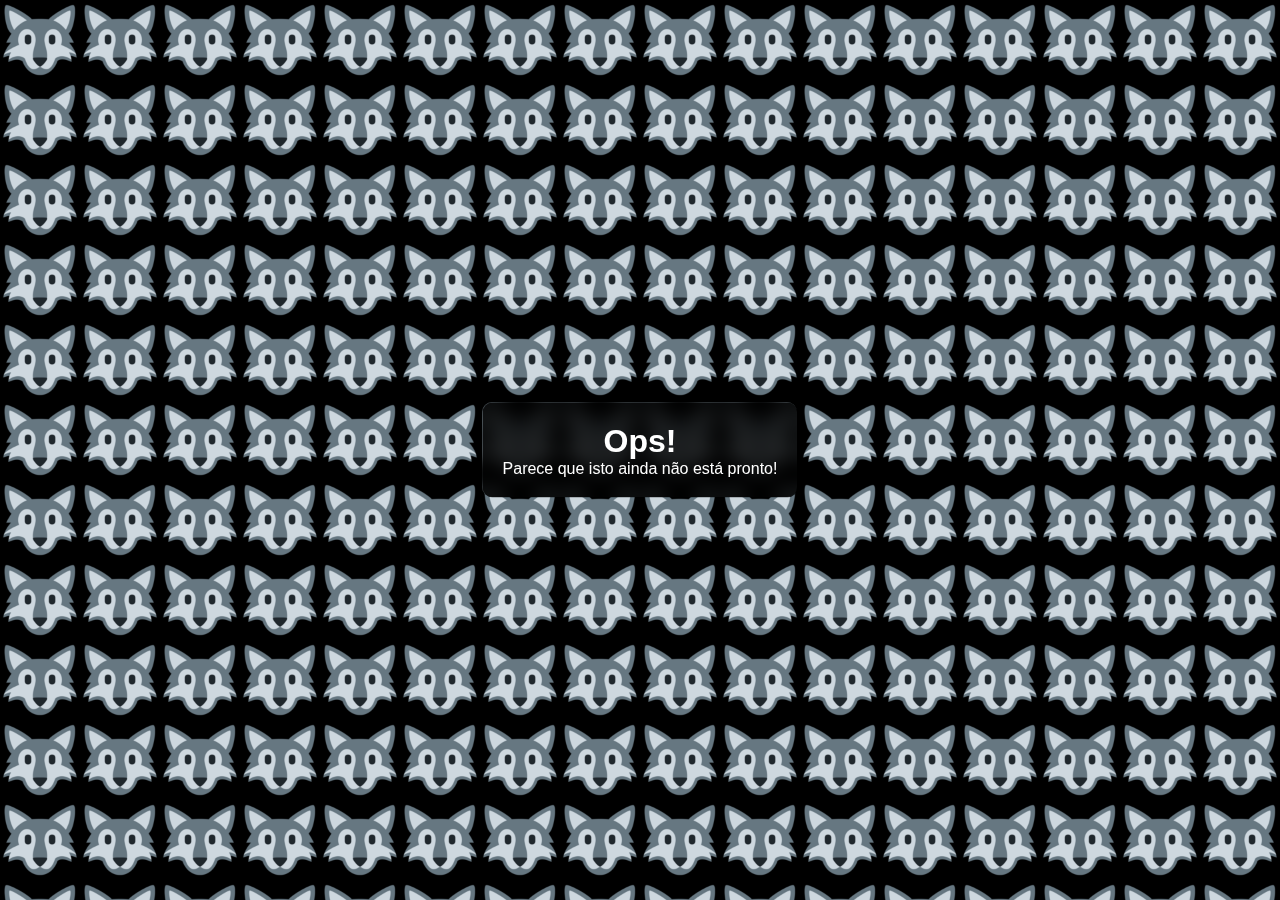
<file: pages/aboutme.html>
<!DOCTYPE html>
<html lang="pt-br">
<head>
    <meta charset="UTF-8">
    <meta http-equiv="X-UA-Compatible" content="IE=edge">
    <meta name="viewport" content="width=device-width, initial-scale=1.0">
    <title>Lobo - Sobre mim</title>
    <link rel="stylesheet" href="../assets/css/aboutme.css">
</head>
<body>
    <main>
        <h1 class="oops">Ops!</h1>
        <p class="explain">Parece que isto ainda não está pronto!</p>
    </main>
</body>
</html>
</file>
<file: assets/css/aboutme.css>
@import url('https://fonts.googleapis.com/css2?family=Fredoka&display=swap');

:root {
    --bg: rgb(13, 13, 13);
    --fg: rgb(156, 163, 175);
    --bg-f: rgb(13, 13, 13, 60%);
    --fg-f: rgb(156, 163, 175, 60%);
}

::-webkit-scrollbar {
    width: 5px;
}

::-webkit-scrollbar-track {
    background-color: var(--bg);
    border-radius: 10px;
}

::-webkit-scrollbar-thumb {
    background-color: var(--bg-f);
    border-radius: 10px;
}

::-webkit-scrollbar-thumb:hover {
    background-color: var(--fg);
}

@keyframes moveBackground {
    from {
        background-position: 0px 0px;
    }

    to {
        background-position: 80px -160px;
    }
}

* {
    padding: 0;
    margin: 0;
    border: none;
    outline: none;
    font-family: Arial, Helvetica, sans-serif;
    user-select: none;
}

html, body {
    width: 100%;
    height: 100%;
}

main {
    position: absolute;
    top: 50%;
    left: 50%;
    transform: translate(-50%, -50%);
    background-color: rgb(0 0 0 / 80%);
    backdrop-filter: blur(10px);
    color: white;
    padding: 20px;
    border-radius: 10px;
    display: flex;
    flex-direction: column;
    align-items: center;
}

body {
    background-image: url("../img/lobo_emoji.png");
    background-color: black;
    background-size: 80px;
    animation: moveBackground 5s linear infinite;
}
</file>
